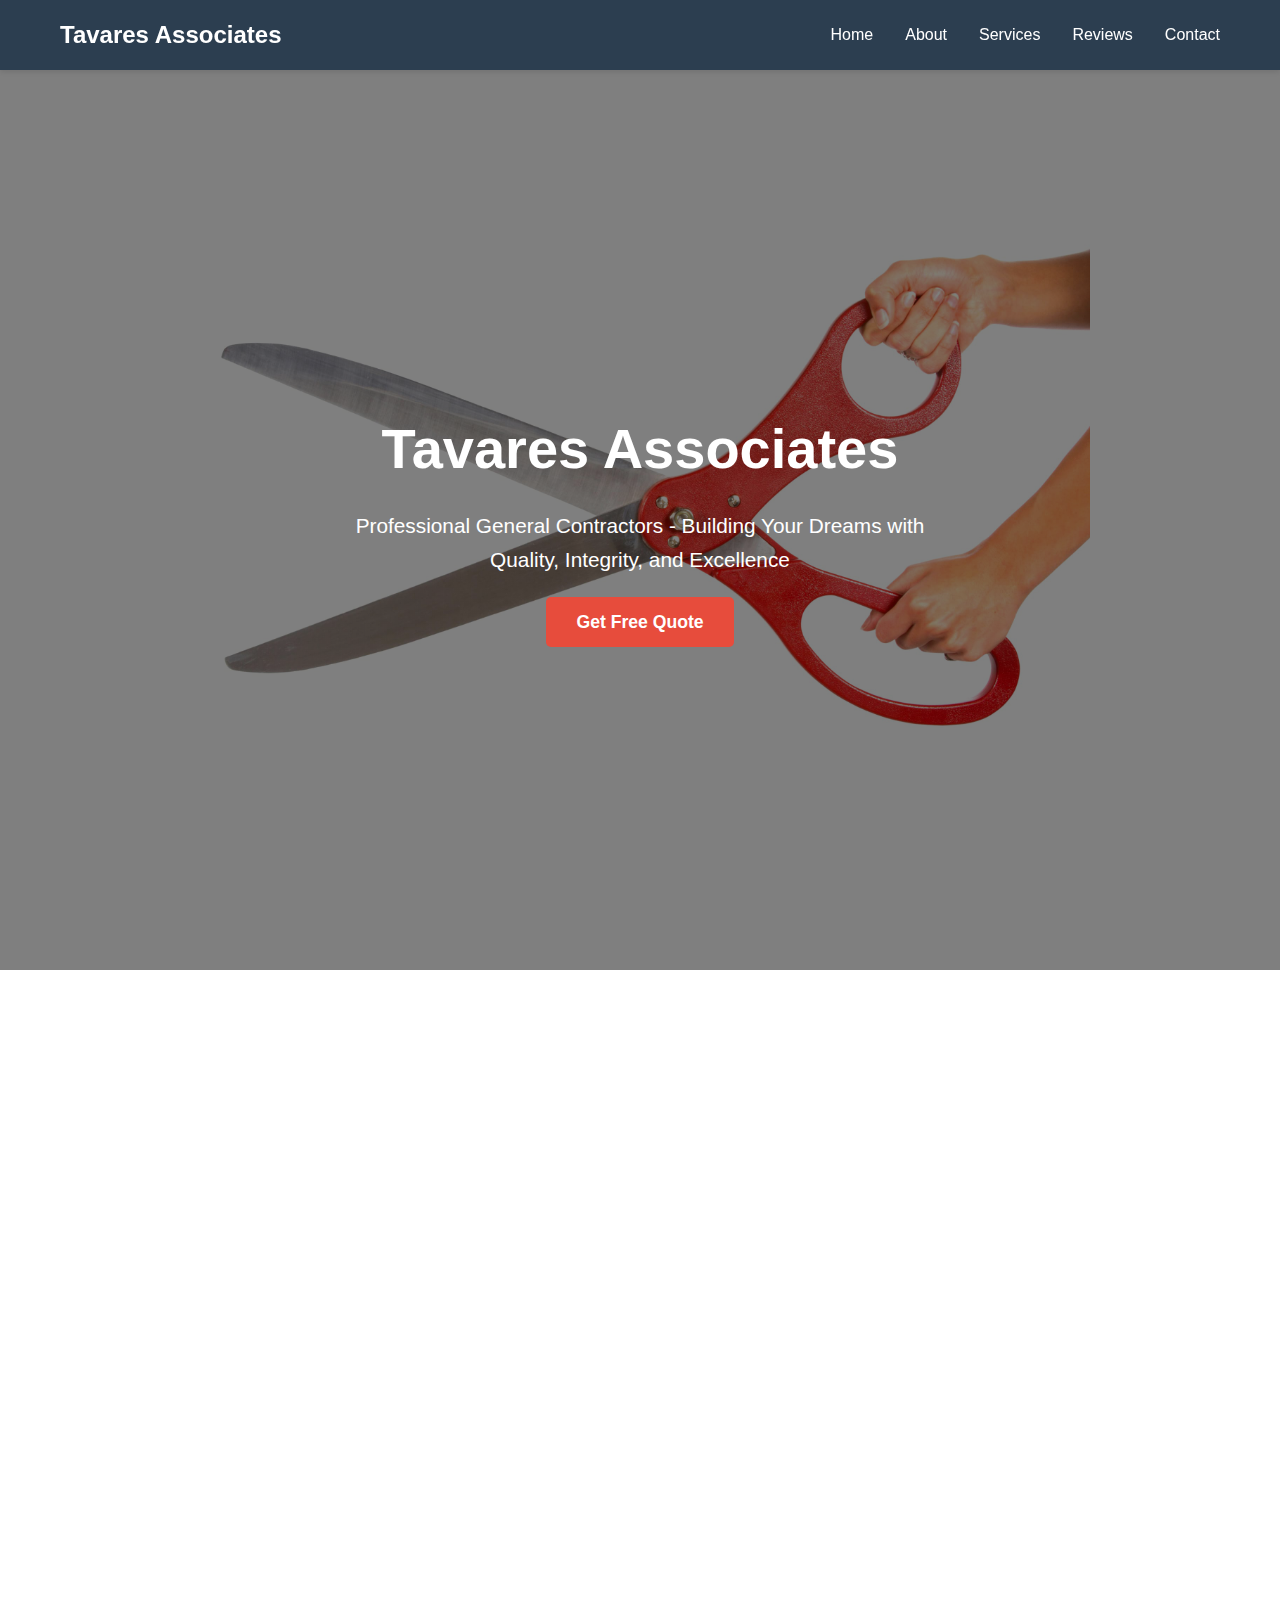
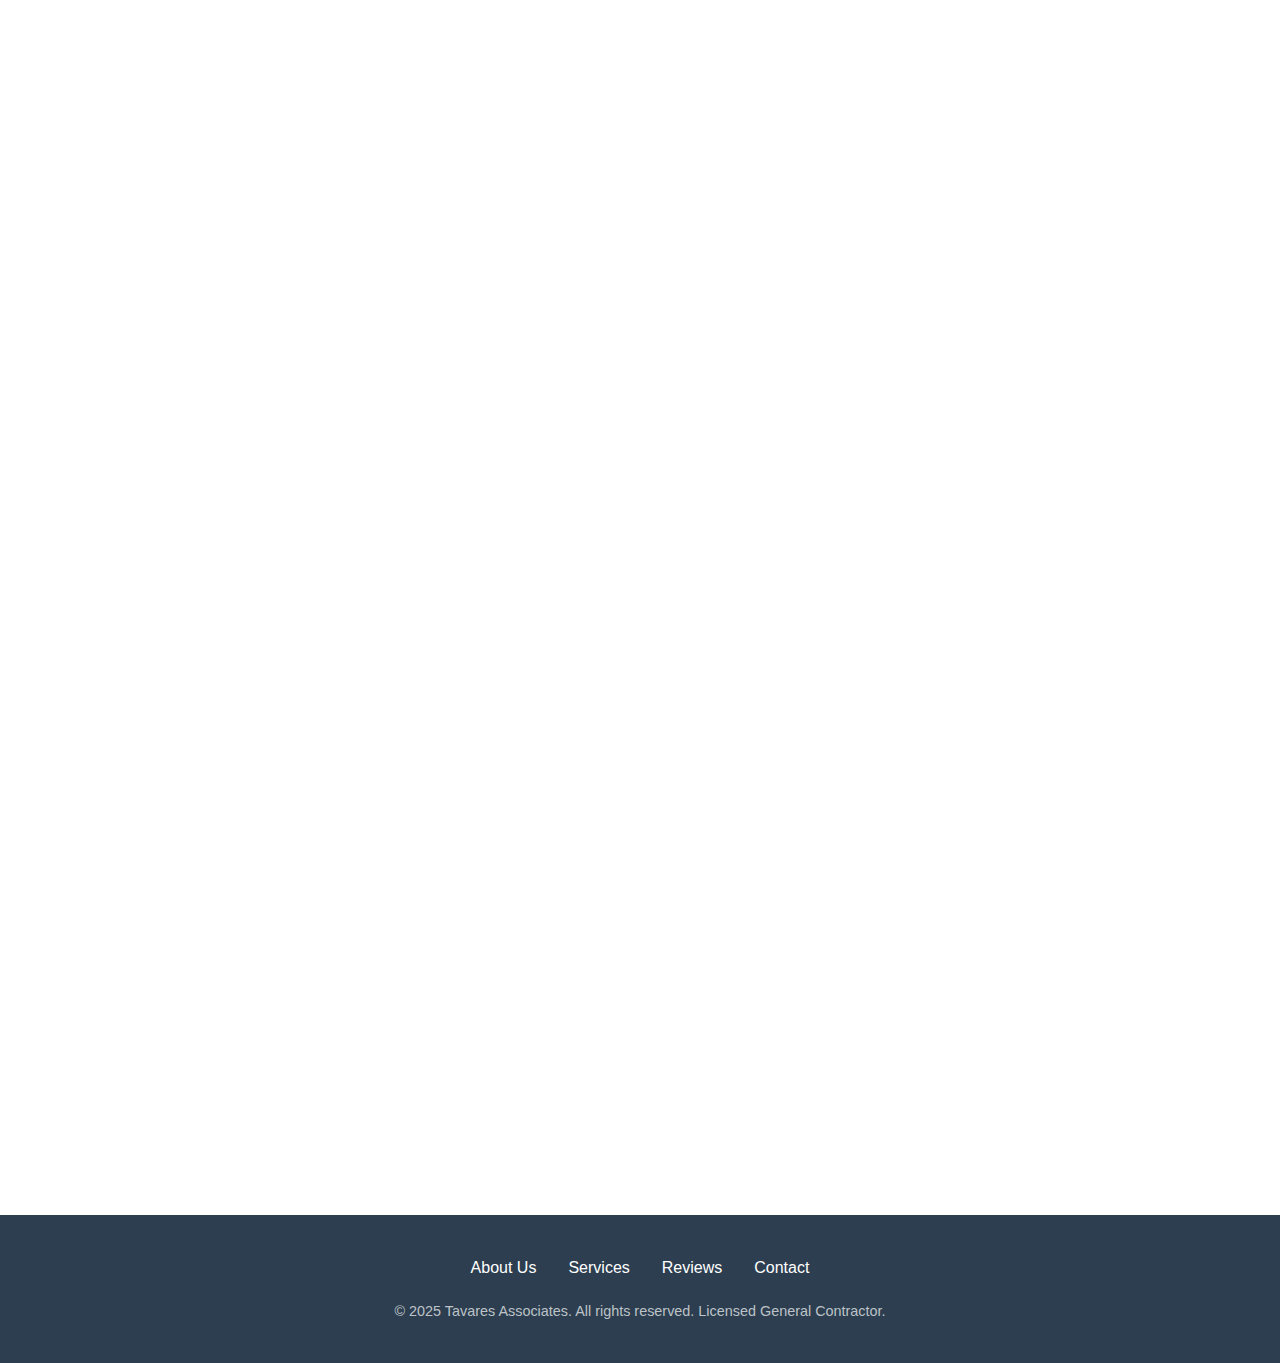
<file: index.html>
<!DOCTYPE html>
<html lang="en">
<head>
    <meta charset="UTF-8">
    <meta name="viewport" content="width=device-width, initial-scale=1.0">
    <title>Tavares Associates - General Contractors</title>
    <link rel="stylesheet" href="css/main.css">
    <link rel="stylesheet" href="css/responsive.css">
</head>
<body>
    <!-- Navigation -->
    <nav class="navbar">
        <div class="nav-container">
            <div class="logo">Tavares Associates</div>
            <ul class="nav-links">
                <li><a href="index.html">Home</a></li>
                <li><a href="about.html">About</a></li>
                <li><a href="services.html">Services</a></li>
                <li><a href="reviews.html">Reviews</a></li>
                <li><a href="contact.html">Contact</a></li>
            </ul>
            <button class="mobile-menu-btn">☰</button>
        </div>
    </nav>

    <!-- Hero Banner -->
    <section class="hero" id="home">
        <div class="hero-content">
            <h1>Tavares Associates</h1>
            <p>Professional General Contractors - Building Your Dreams with Quality, Integrity, and Excellence</p>
            <a href="#contact" class="cta-button">Get Free Quote</a>
        </div>
    </section>

    <!-- About Section -->
    <section class="section" id="about">
        <div class="container">
            <div class="section-content">
                <div class="section-text">
                    <h2>About Us</h2>
                    <p>With over two decades of experience in the construction industry, Tavares Associates has built a reputation for delivering exceptional quality and service. Our team of skilled professionals is committed to bringing your vision to life while maintaining the highest standards of craftsmanship and customer satisfaction.</p>
                    <a href="about.html" class="section-link">Learn More About Us</a>
                </div>
                <div class="section-image about-image">
                    <span>Professional Team</span>
                </div>
            </div>
        </div>
    </section>

    <!-- Services Section -->
    <section class="section" id="services">
        <div class="container">
            <div class="section-content">
                <div class="section-image services-image">
                    <span>Construction Services</span>
                </div>
                <div class="section-text">
                    <h2>Our Services</h2>
                    <p>From residential renovations to commercial construction projects, we offer comprehensive contracting services. Our expertise includes kitchen and bathroom remodeling, home additions, roofing, flooring, and complete building construction. Every project is managed with attention to detail and delivered on time.</p>
                    <a href="services.html" class="section-link">View All Services</a>
                </div>
            </div>
        </div>
    </section>

    <!-- Reviews Section -->
    <section class="section" id="reviews">
        <div class="container">
            <div class="section-content">
                <div class="section-text">
                    <h2>Client Reviews</h2>
                    <p>Don't just take our word for it - hear what our satisfied clients have to say about working with Tavares Associates. We're proud of our track record of successful projects and happy customers who recommend us to their friends and family.</p>
                    <a href="reviews.html" class="section-link">Read All Reviews</a>
                </div>
                <div class="section-image reviews-image">
                    <span>5-Star Reviews</span>
                </div>
            </div>
        </div>
    </section>

    <!-- Contact Section -->
    <section class="section" id="contact">
        <div class="container">
            <div class="section-content">
                <div class="section-image contact-image">
                    <span>Get In Touch</span>
                </div>
                <div class="section-text">
                    <h2>Contact Us</h2>
                    <p>Ready to start your next construction project? Contact Tavares Associates today for a free consultation and estimate. We're here to answer your questions and help you plan your dream project from concept to completion.</p>
                    <a href="contact.html" class="section-link">Contact Us Today</a>
                </div>
            </div>
        </div>
    </section>

    <!-- Footer -->
    <footer class="footer">
        <div class="container">
            <div class="footer-links">
                <a href="about.html">About Us</a>
                <a href="services.html">Services</a>
                <a href="reviews.html">Reviews</a>
                <a href="contact.html">Contact</a>
            </div>
            <p>&copy; 2025 Tavares Associates. All rights reserved. Licensed General Contractor.</p>
        </div>
    </footer>

    <script src="js/main.js"></script>
</body>
</html>
</file>
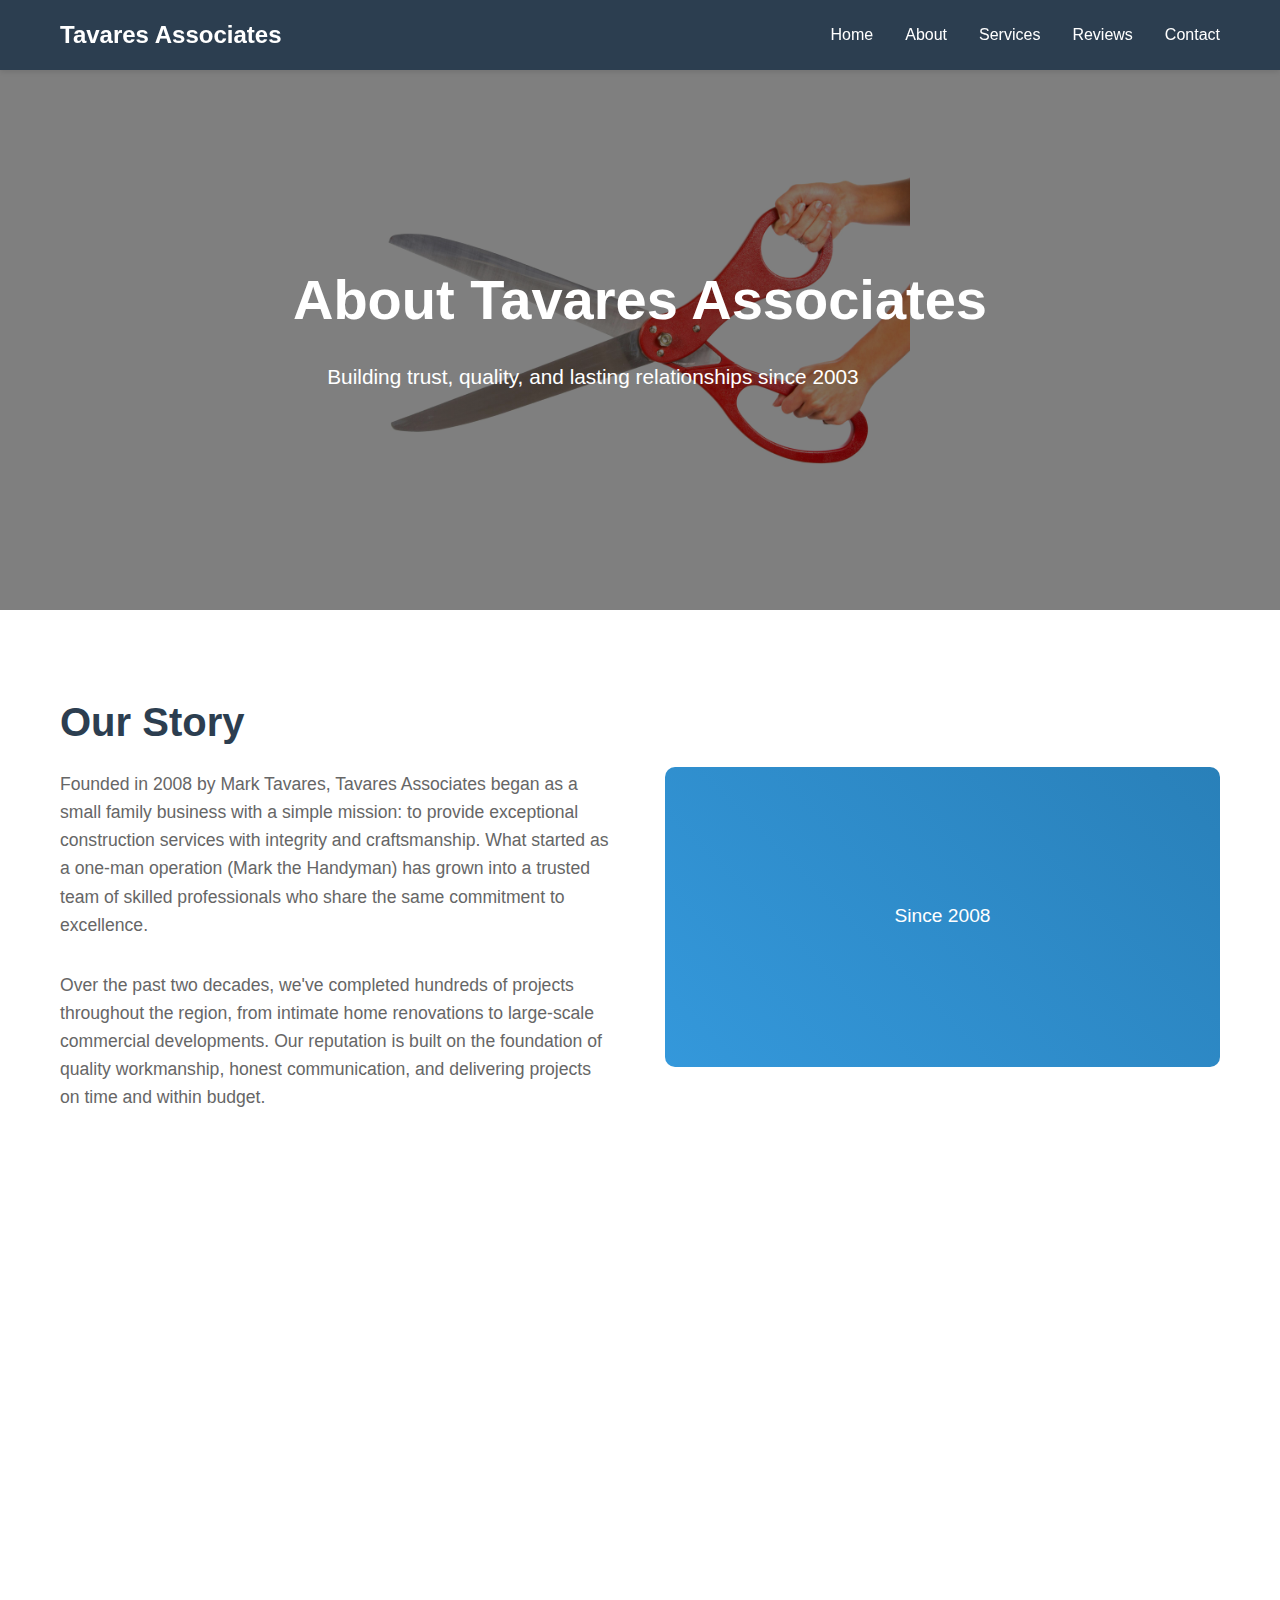
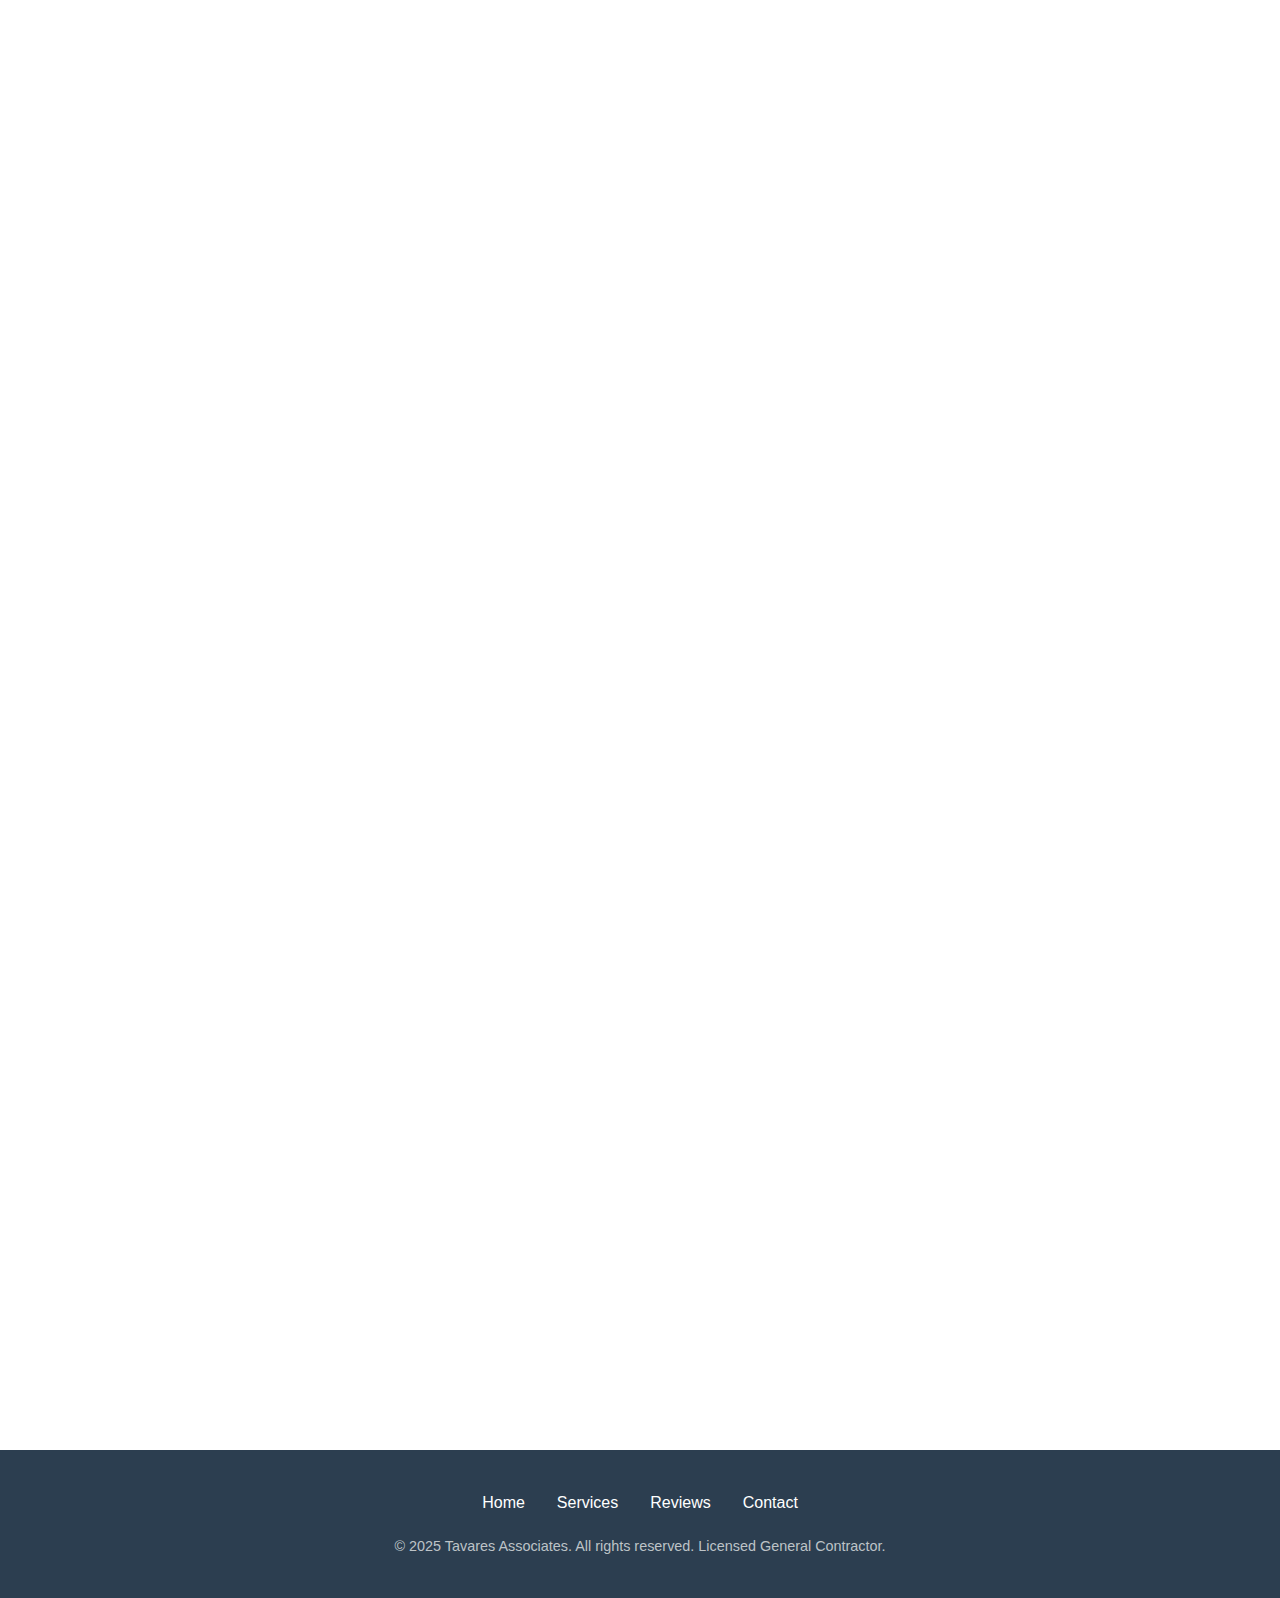
<file: about.html>
<!DOCTYPE html>
<html lang="en">
<head>
    <meta charset="UTF-8">
    <meta name="viewport" content="width=device-width, initial-scale=1.0">
    <title>About Us - Tavares Associates</title>
    <link rel="stylesheet" href="css/main.css">
    <link rel="stylesheet" href="css/responsive.css">
</head>
<body>
    <!-- Navigation -->
    <nav class="navbar">
        <div class="nav-container">
            <div class="logo">Tavares Associates</div>
            <ul class="nav-links">
                <li><a href="index.html">Home</a></li>
                <li><a href="about.html">About</a></li>
                <li><a href="services.html">Services</a></li>
                <li><a href="reviews.html">Reviews</a></li>
                <li><a href="contact.html">Contact</a></li>
            </ul>
            <button class="mobile-menu-btn">☰</button>
        </div>
    </nav>

    <!-- Page Header -->
    <section class="hero" style="height: 60vh; margin-top: 70px;">
        <div class="hero-content">
            <h1>About Tavares Associates</h1>
            <p>Building trust, quality, and lasting relationships since 2003</p>
        </div>
    </section>

    <!-- Our Story Section -->
    <section class="section">
        <div class="container">
            <div class="section-content">
                <div class="section-text">
                    <h2>Our Story</h2>
                    <p>Founded in 2008 by Mark Tavares, Tavares Associates began as a small family business with a simple mission: to provide exceptional construction services with integrity and craftsmanship. What started as a one-man operation (Mark the Handyman) has grown into a trusted team of skilled professionals who share the same commitment to excellence.</p>
                    <p>Over the past two decades, we've completed hundreds of projects throughout the region, from intimate home renovations to large-scale commercial developments. Our reputation is built on the foundation of quality workmanship, honest communication, and delivering projects on time and within budget.</p>
                </div>
                <div class="section-image about-image">
                    <span>Since 2008</span>
                </div>
            </div>
        </div>
    </section>

    <!-- Our Team Section -->
    <section class="section">
        <div class="container">
            <div class="section-content">
                <div class="section-image services-image">
                    <span>Expert Team</span>
                </div>
                <div class="section-text">
                    <h2>Our Team</h2>
                    <p>Our experienced team includes licensed contractors, skilled craftsmen, project managers, and design consultants. Each member brings specialized expertise and a shared commitment to delivering exceptional results.</p>
                    <p>We believe that great construction starts with great people. That's why we invest in continuous training, maintain all necessary licenses and certifications, and foster a culture of professionalism and accountability on every job site.</p>
                </div>
            </div>
        </div>
    </section>

    <!-- Values Section -->
    <section class="section">
        <div class="container">
            <div class="section-content">
                <div class="section-text">
                    <h2>Our Values</h2>
                    <div style="display: grid; grid-template-columns: repeat(auto-fit, minmax(250px, 1fr)); gap: 30px; margin-top: 30px;">
                        <div style="text-align: center; padding: 20px;">
                            <h3 style="color: #e74c3c; margin-bottom: 15px;">Quality</h3>
                            <p>We never compromise on materials or workmanship. Every project reflects our commitment to excellence.</p>
                        </div>
                        <div style="text-align: center; padding: 20px;">
                            <h3 style="color: #3498db; margin-bottom: 15px;">Integrity</h3>
                            <p>Honest communication, fair pricing, and transparent processes guide everything we do.</p>
                        </div>
                        <div style="text-align: center; padding: 20px;">
                            <h3 style="color: #27ae60; margin-bottom: 15px;">Reliability</h3>
                            <p>On-time delivery and dependable service have earned us the trust of countless clients.</p>
                        </div>
                    </div>
                </div>
            </div>
        </div>
    </section>

    <!-- Certifications Section -->
    <section class="section">
        <div class="container">
            <div class="section-content">
                <div class="section-image contact-image">
                    <span>Licensed & Insured</span>
                </div>
                <div class="section-text">
                    <h2>Certifications & Licenses</h2>
                    <p>Tavares Associates is fully licensed, bonded, and insured. We maintain all required certifications and stay current with industry standards and building codes.</p>
                    <ul style="margin: 20px 0; padding-left: 20px;">
                        <li>Licensed General Contractor</li>
                        <li>Fully Insured & Bonded</li>
                        <li>OSHA Safety Certified</li>
                        <li>Better Business Bureau Accredited</li>
                        <li>Local Building Code Certified</li>
                    </ul>
                    <a href="contact.html" class="section-link">Get Started Today</a>
                </div>
            </div>
        </div>
    </section>

    <!-- Footer -->
    <footer class="footer">
        <div class="container">
            <div class="footer-links">
                <a href="index.html">Home</a>
                <a href="services.html">Services</a>
                <a href="reviews.html">Reviews</a>
                <a href="contact.html">Contact</a>
            </div>
            <p>&copy; 2025 Tavares Associates. All rights reserved. Licensed General Contractor.</p>
        </div>
    </footer>

    <script src="js/main.js"></script>
</body>
</html>
</file>
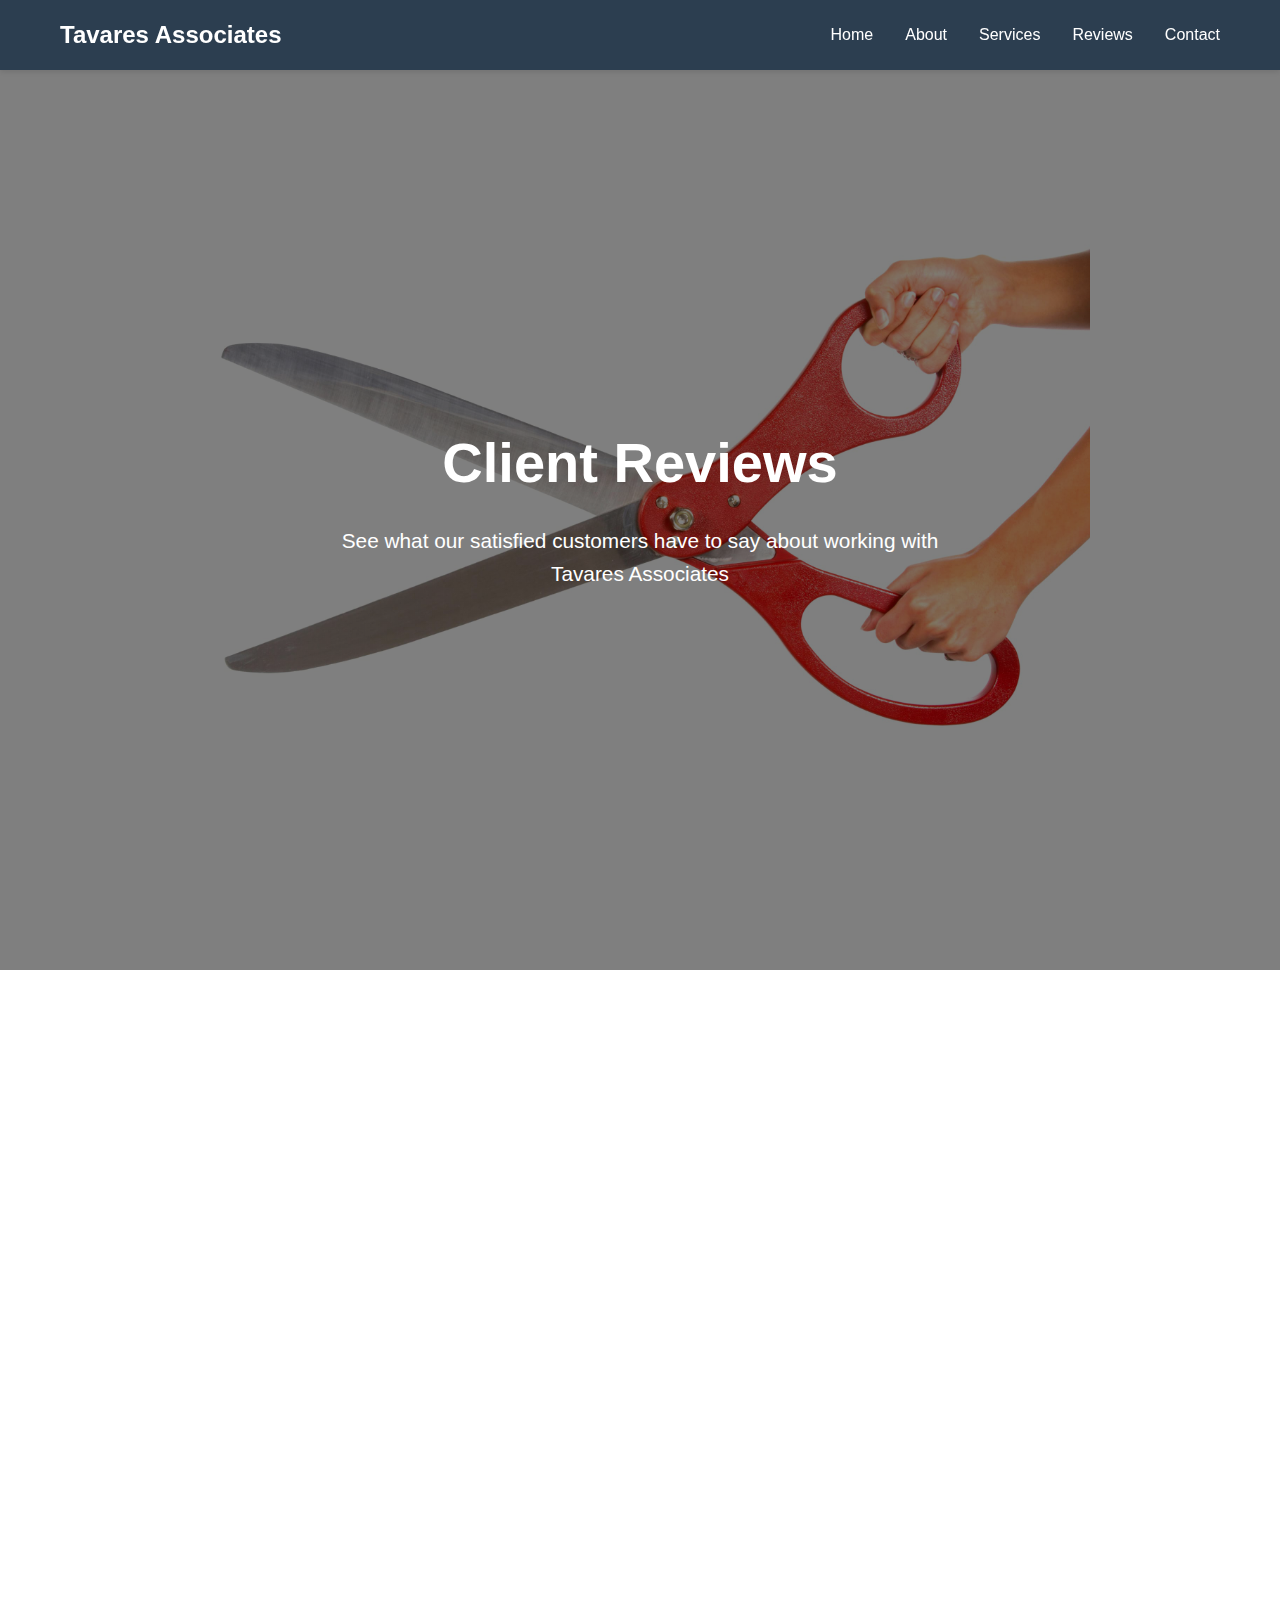
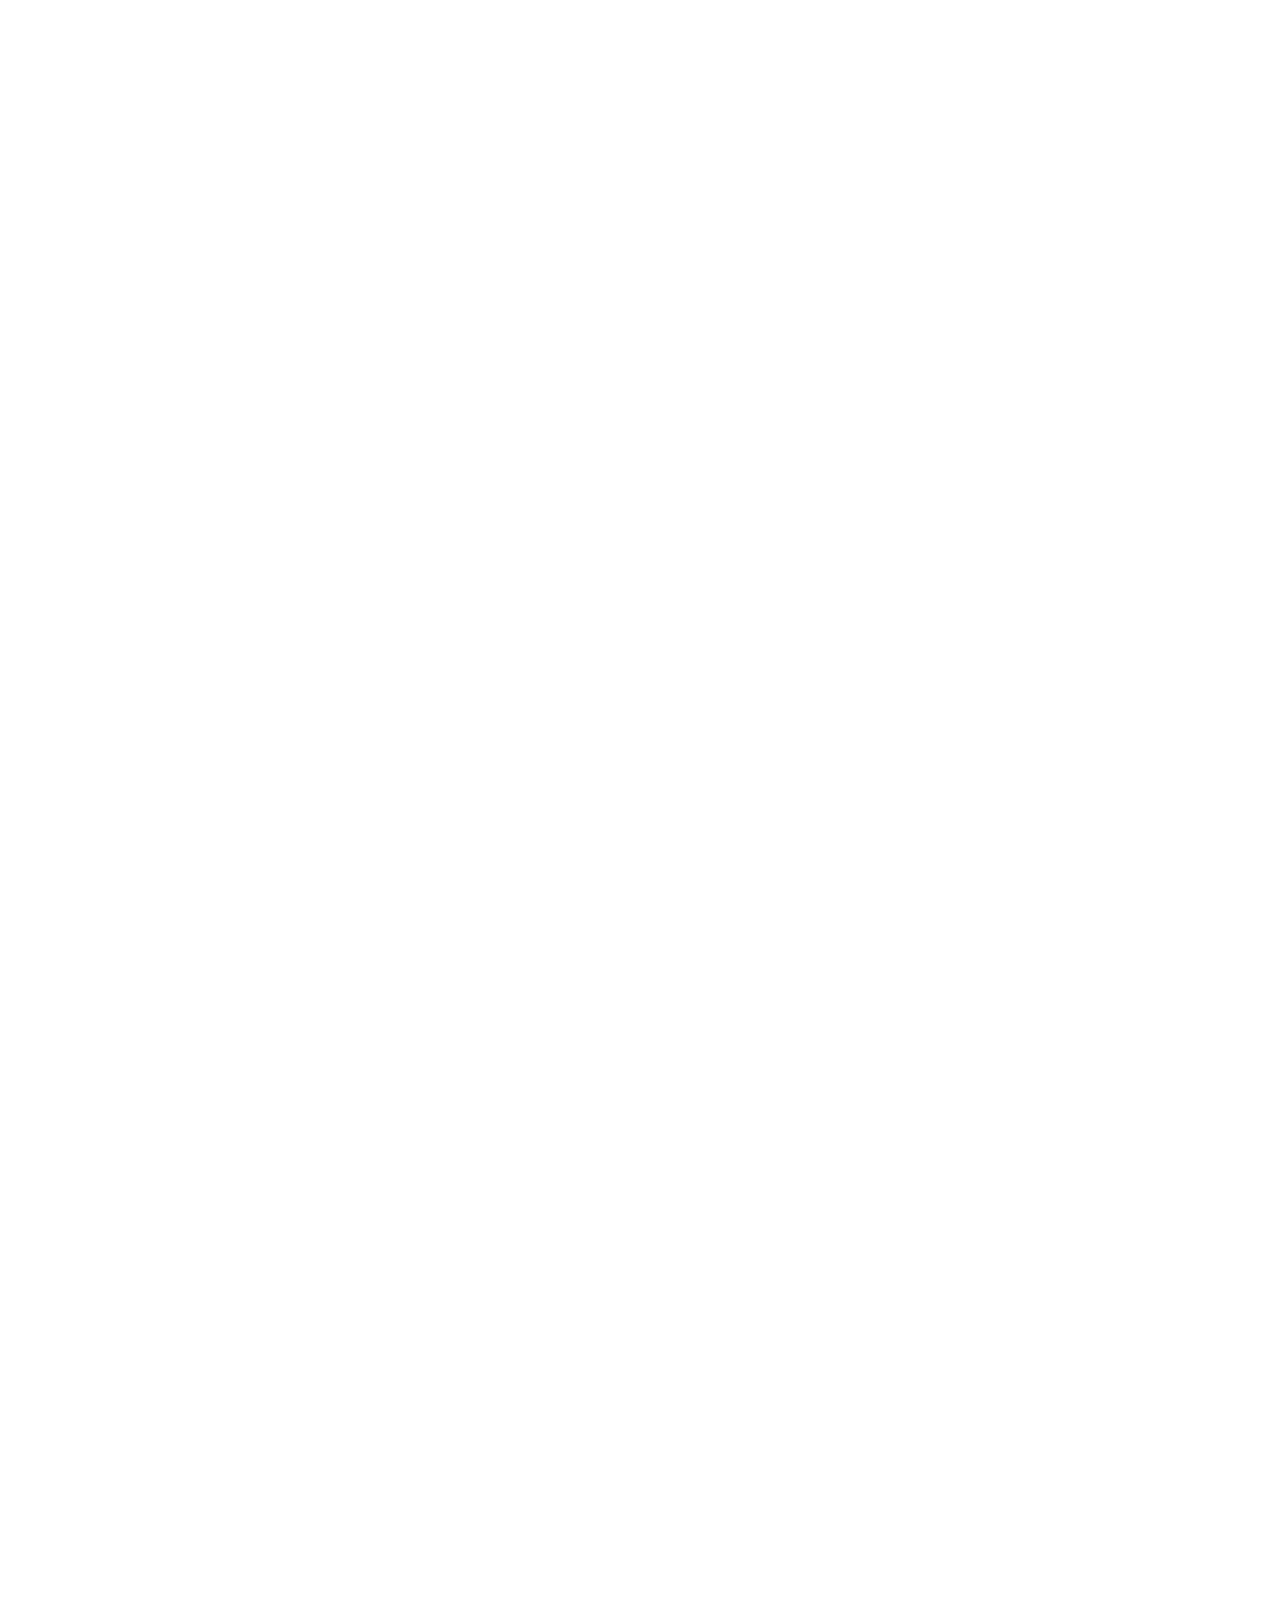
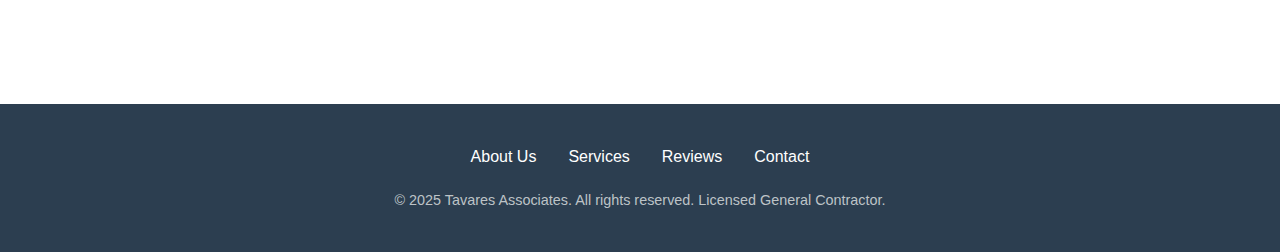
<file: reviews.html>
<!DOCTYPE html>
<html lang="en">
<head>
    <meta charset="UTF-8">
    <meta name="viewport" content="width=device-width, initial-scale=1.0">
    <title>Reviews - Tavares Associates</title>
    <link rel="stylesheet" href="css/main.css">
    <link rel="stylesheet" href="css/responsive.css">
</head>
<body>
    <!-- Navigation -->
    <nav class="navbar">
        <div class="nav-container">
            <div class="logo">Tavares Associates</div>
            <ul class="nav-links">
                <li><a href="index.html">Home</a></li>
                <li><a href="about.html">About</a></li>
                <li><a href="services.html">Services</a></li>
                <li><a href="reviews.html">Reviews</a></li>
                <li><a href="contact.html">Contact</a></li>
            </ul>
            <button class="mobile-menu-btn">☰</button>
        </div>
    </nav>

    <!-- Page Header -->
    <section class="hero" style="margin-top: 70px;">
        <div class="hero-content">
            <h1>Client Reviews</h1>
            <p>See what our satisfied customers have to say about working with Tavares Associates</p>
        </div>
    </section>

    <!-- Review Statistics -->
    <section class="section">
        <div class="container">
            <div style="display: grid; grid-template-columns: repeat(auto-fit, minmax(200px, 1fr)); gap: 30px; text-align: center;">
                <div style="padding: 30px;">
                    <div style="font-size: 3rem; font-weight: bold; color: #e74c3c; margin-bottom: 10px;">4.9</div>
                    <div style="color: #f39c12; font-size: 1.5rem; margin-bottom: 10px;">★★★★★</div>
                    <p style="color: #666;">Average Rating</p>
                </div>
                <div style="padding: 30px;">
                    <div style="font-size: 3rem; font-weight: bold; color: #3498db; margin-bottom: 10px;">200+</div>
                    <p style="color: #666;">Happy Customers</p>
                </div>
                <div style="padding: 30px;">
                    <div style="font-size: 3rem; font-weight: bold; color: #27ae60; margin-bottom: 10px;">95%</div>
                    <p style="color: #666;">Repeat & Referral Rate</p>
                </div>
                <div style="padding: 30px;">
                    <div style="font-size: 3rem; font-weight: bold; color: #f39c12; margin-bottom: 10px;">22</div>
                    <p style="color: #666;">Years in Business</p>
                </div>
            </div>
        </div>
    </section>

    <!-- Featured Reviews -->
    <section class="section">
        <div class="container">
            <h2 style="text-align: center; font-size: 2.5rem; margin-bottom: 50px; color: #2c3e50;">Featured Reviews</h2>
            <div style="display: grid; grid-template-columns: repeat(auto-fit, minmax(350px, 1fr)); gap: 30px;">
                
                <!-- Review 1 -->
                <div style="background: white; padding: 30px; border-radius: 10px; box-shadow: 0 5px 15px rgba(0,0,0,0.1);">
                    <span class="yelp-review" data-review-id="VkvraY_eyfAUZMj3GLcOdA" data-hostname="www.yelp.com">Read <a href="https://www.yelp.com/user_details?userid=u9dWR_AlPSIzqsAo8M-1Kw" rel="nofollow noopener">Dan T.</a>'s <a href="https://www.yelp.com/biz/mark-the-handyman-los-gatos-2?hrid=VkvraY_eyfAUZMj3GLcOdA" rel="nofollow noopener">review</a> of <a href="https://www.yelp.com/biz/W7F94HzHQHR6qFrMH2NzDA" rel="nofollow noopener">Mark the Handyman</a> on <a href="https://www.yelp.com" rel="nofollow noopener">Yelp</a><script src="https://www.yelp.com/embed/widgets.js" type="text/javascript" async></script></span>
                </div>

                <!-- Review 2 -->
                <div style="background: white; padding: 30px; border-radius: 10px; box-shadow: 0 5px 15px rgba(0,0,0,0.1);">
                    <div style="color: #f39c12; font-size: 1.2rem; margin-bottom: 15px;">★★★★★</div>
                    <p style="font-style: italic; margin-bottom: 20px; color: #555;">"From start to finish, this team was incredible. They completed our whole house renovation on time and within budget. The attention to detail and craftsmanship is outstanding. Highly recommended!"</p>
                    <div style="font-weight: bold; color: #2c3e50;">Maria Rodriguez</div>
                    <div style="color: #666; font-size: 0.9rem;">Whole House Renovation - January 2024</div>
                </div>

                <!-- Review 3 -->
                <div style="background: white; padding: 30px; border-radius: 10px; box-shadow: 0 5px 15px rgba(0,0,0,0.1);">
                    <div style="color: #f39c12; font-size: 1.2rem; margin-bottom: 15px;">★★★★★</div>
                    <p style="font-style: italic; margin-bottom: 20px; color: #555;">"We hired Tavares Associates for our office build-out and they delivered exceptional results. Their project management was superb and they worked around our business schedule seamlessly."</p>
                    <div style="font-weight: bold; color: #2c3e50;">David Chen, CEO</div>
                    <div style="color: #666; font-size: 0.9rem;">Commercial Build-out - December 2023</div>
                </div>

                <!-- Review 4 -->
                <div style="background: white; padding: 30px; border-radius: 10px; box-shadow: 0 5px 15px rgba(0,0,0,0.1);">
                    <div style="color: #f39c12; font-size: 1.2rem; margin-bottom: 15px;">★★★★★</div>
                    <p style="font-style: italic; margin-bottom: 20px; color: #555;">"Our bathroom renovation was completed flawlessly. The team was respectful of our home, cleaned up daily, and the final result is like something from a magazine. Thank you!"</p>
                    <div style="font-weight: bold; color: #2c3e50;">Emily Thompson</div>
                    <div style="color: #666; font-size: 0.9rem;">Bathroom Renovation - November 2023</div>
                </div>

                <!-- Review 5 -->
                <div style="background: white; padding: 30px; border-radius: 10px; box-shadow: 0 5px 15px rgba(0,0,0,0.1);">
                    <div style="color: #f39c12; font-size: 1.2rem; margin-bottom: 15px;">★★★★★</div>
                    <p style="font-style: italic; margin-bottom: 20px; color: #555;">"Building our custom home was a dream come true thanks to Tavares Associates. They guided us through every step and the communication was excellent throughout the entire process."</p>
                    <div style="font-weight: bold; color: #2c3e50;">Robert & Jennifer Davis</div>
                    <div style="color: #666; font-size: 0.9rem;">Custom Home Build - October 2023</div>
                </div>

                <!-- Review 6 -->
                <div style="background: white; padding: 30px; border-radius: 10px; box-shadow: 0 5px 15px rgba(0,0,0,0.1);">
                    <div style="color: #f39c12; font-size: 1.2rem; margin-bottom: 15px;">★★★★★</div>
                    <p style="font-style: italic; margin-bottom: 20px; color: #555;">"The home addition project was handled with utmost professionalism. The new space blends perfectly with our existing home. We've already recommended them to three neighbors!"</p>
                    <div style="font-weight: bold; color: #2c3e50;">Lisa Park</div>
                    <div style="color: #666; font-size: 0.9rem;">Home Addition - September 2023</div>
                </div>

            </div>
        </div>
    </section>

    <!-- Testimonial Highlight -->
    <section class="section">
        <div class="container">
            <div class="section-content">
                <div class="section-text" style="text-align: center;">
                    <h2>What Sets Us Apart</h2>
                    <blockquote style="font-size: 1.3rem; font-style: italic; color: #555; margin: 30px 0; padding: 20px; border-left: 4px solid #e74c3c; background: #f8f9fa;">
                        "In over 15 years of business, we've learned that great construction is about more than just building - it's about building relationships, trust, and spaces where memories are made."
                    </blockquote>
                    <p style="font-weight: bold; color: #2c3e50;">- Mark Tavares, Founder</p>
                </div>
            </div>
        </div>
    </section>

    <!-- Review Platforms -->
    <section class="section">
        <div class="container">
            <h2 style="text-align: center; font-size: 2.5rem; margin-bottom: 50px; color: #2c3e50;">Find Us Online</h2>
            <div style="display: grid; grid-template-columns: repeat(auto-fit, minmax(250px, 1fr)); gap: 30px; text-align: center;">
                <div style="padding: 30px;">
                    <div style="font-size: 2rem; color: #0073b1; margin-bottom: 15px;">📷</div>
                    <h3 style="margin-bottom: 10px;">Instagram</h3>
                    <div style="color: #27ae60; margin-bottom: 10px;">See our projects</div>
                    <p style="color: #666;">100+ photo gallery</p>
                </div>
                <div style="padding: 30px;">
                    <div style="font-size: 2rem; color: #fbbc04; margin-bottom: 15px;">⭐</div>
                    <h3 style="margin-bottom: 10px;">Yelp</h3>
                    <div style="color: #f39c12; margin-bottom: 10px;">★★★★⯪ 4.5/5</div>
                    <p style="color: #666;">Based on 50+ reviews</p>
                </div>    
            </div>
        </div>
    </section>

    <!-- Footer -->
    <footer class="footer">
        <div class="container">
            <div class="footer-links">
                <a href="about.html">About Us</a>
                <a href="services.html">Services</a>
                <a href="reviews.html">Reviews</a>
                <a href="contact.html">Contact</a>
            </div>
            <p>&copy; 2025 Tavares Associates. All rights reserved. Licensed General Contractor.</p>
        </div>
    </footer>

    <script src="js/main.js"></script>
</body>
</html>
</file>
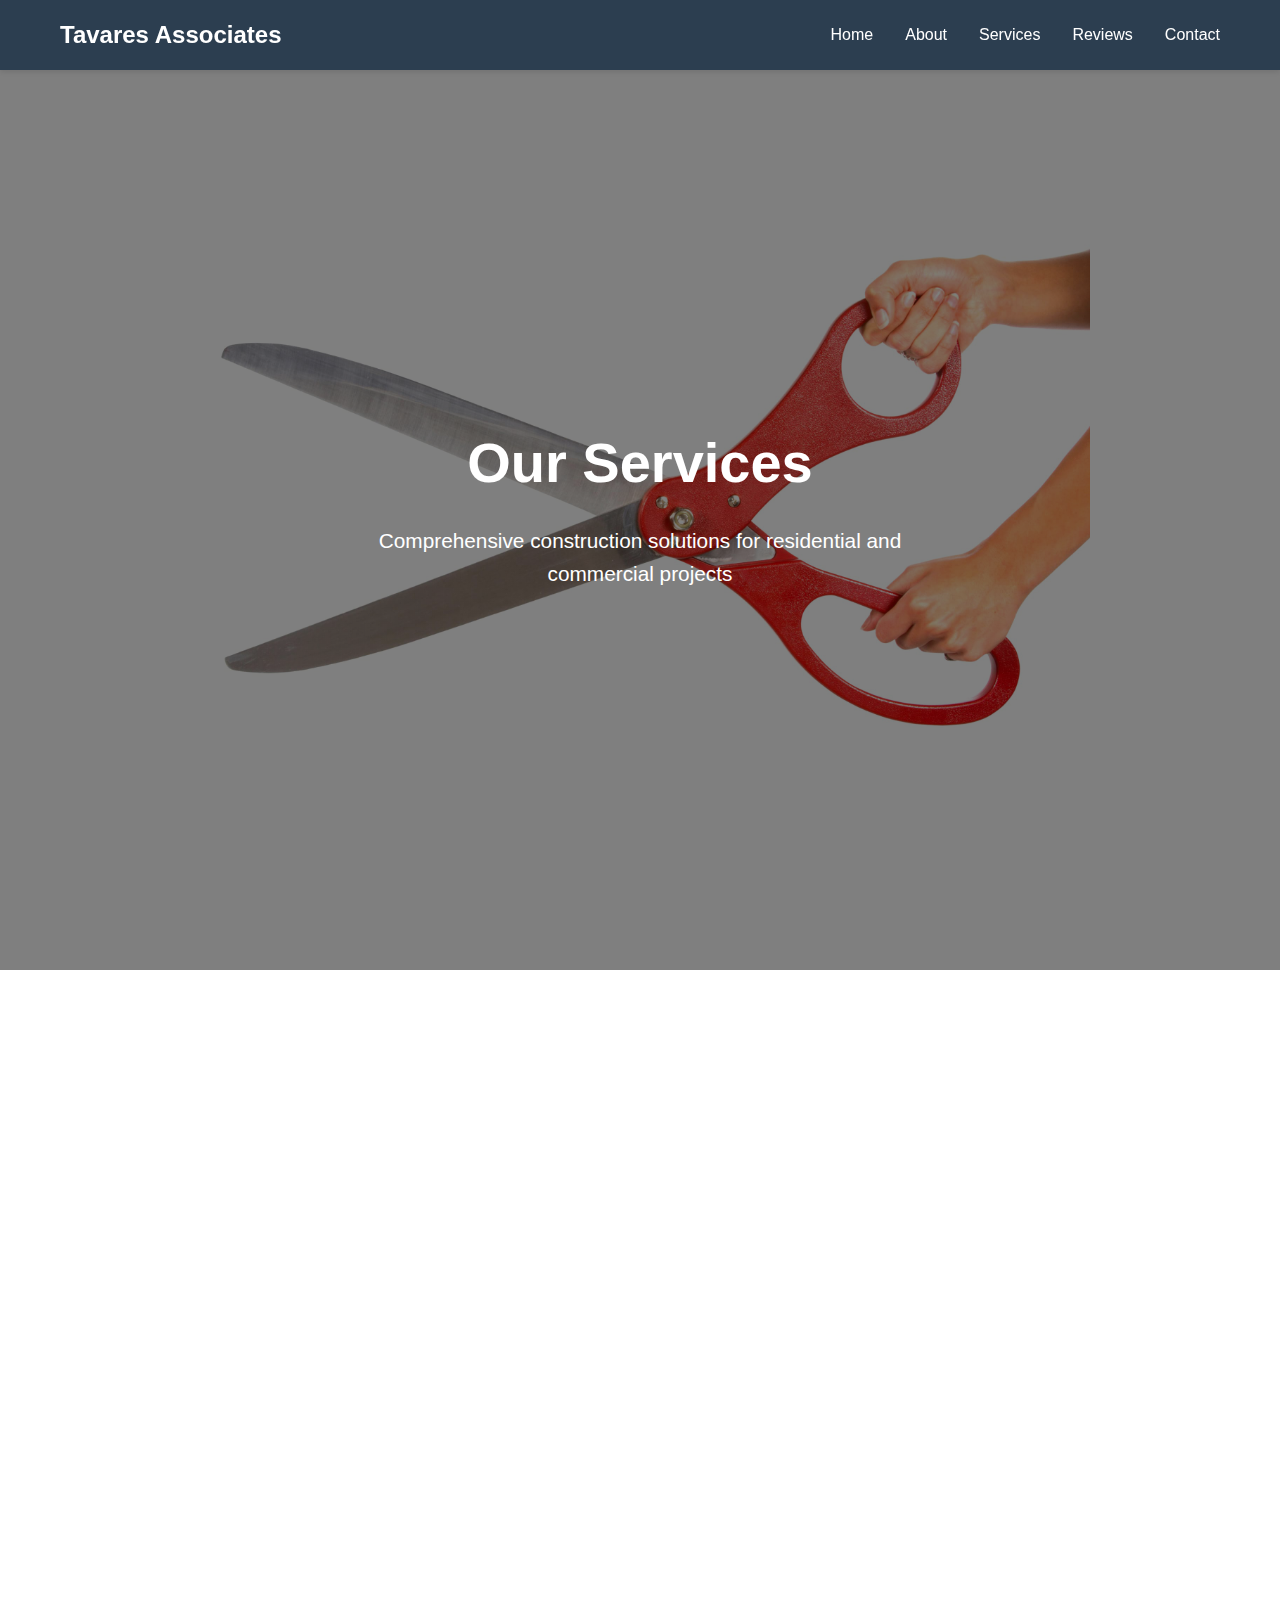
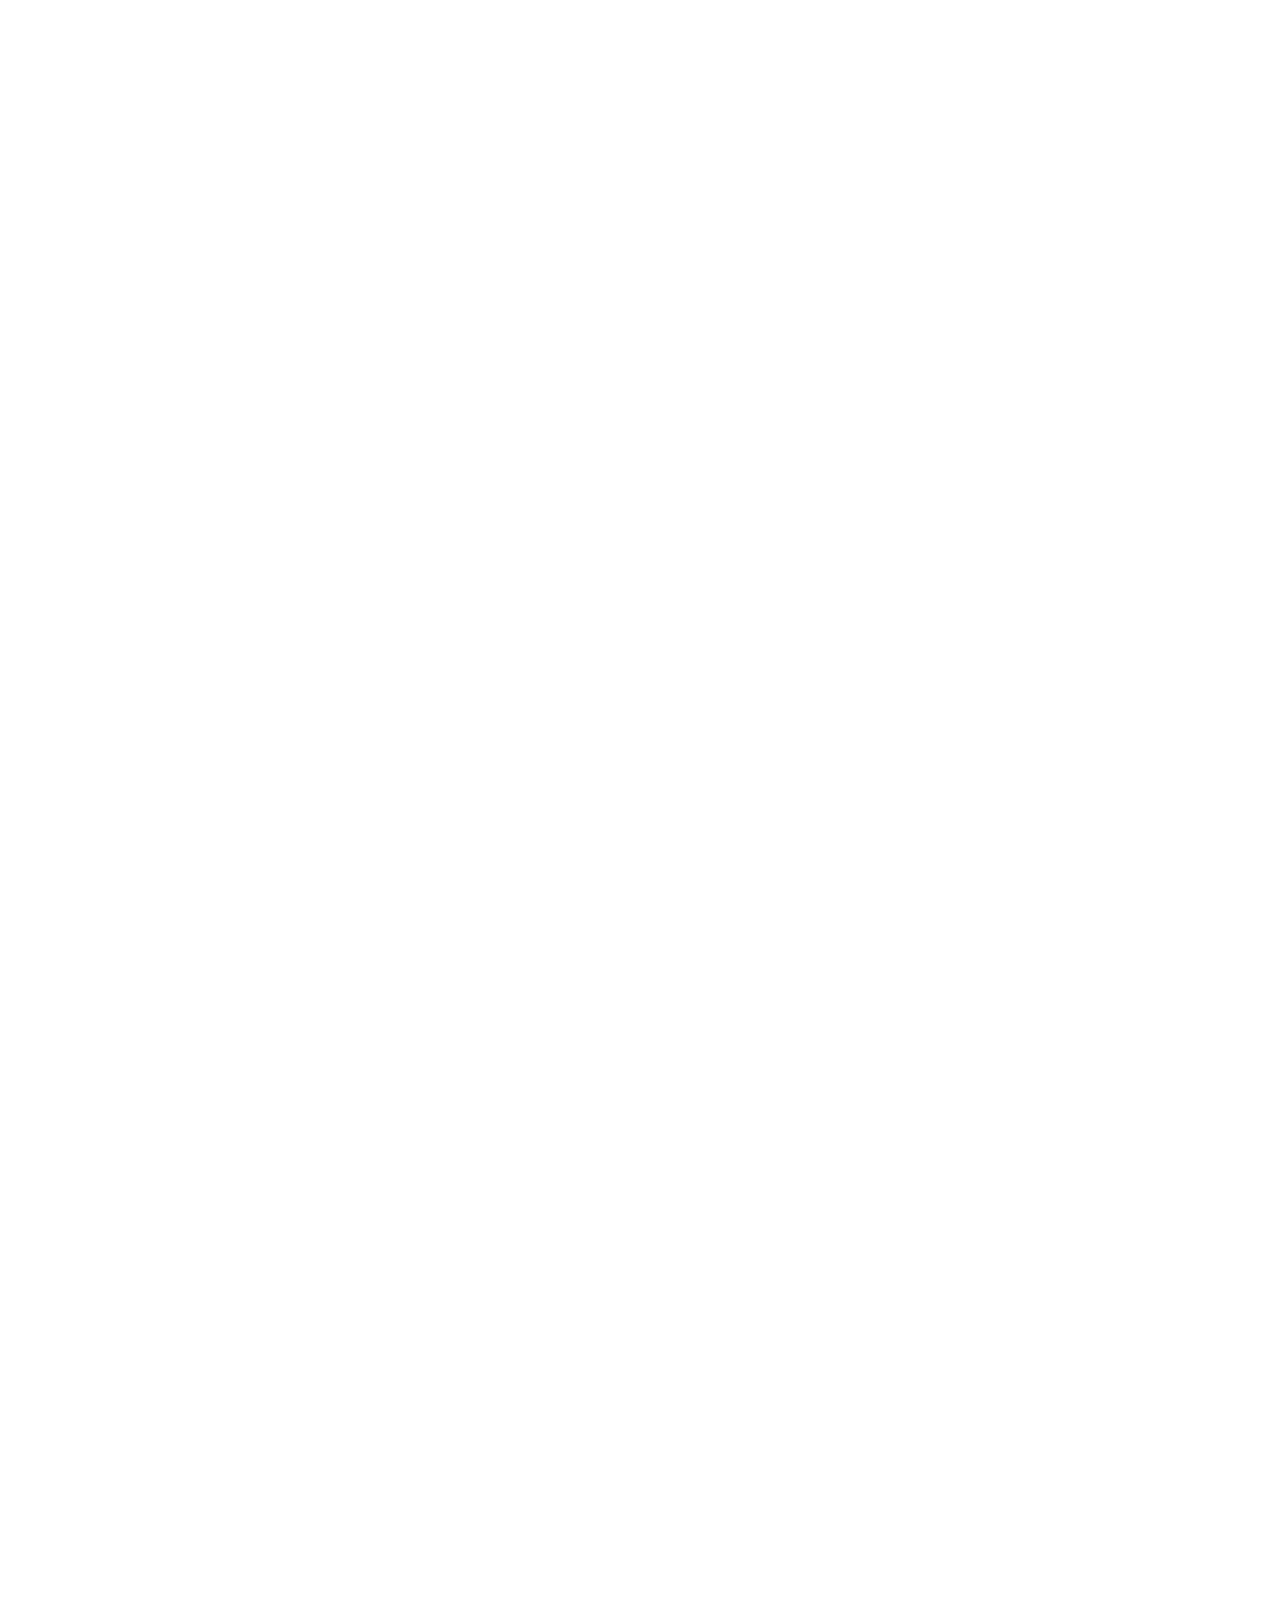
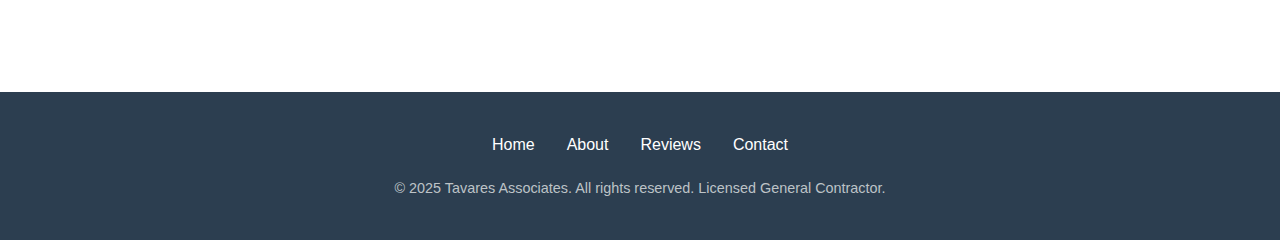
<file: services.html>
<!DOCTYPE html>
<html lang="en">
<head>
    <meta charset="UTF-8">
    <meta name="viewport" content="width=device-width, initial-scale=1.0">
    <title>Services - Tavares Associates</title>
    <link rel="stylesheet" href="css/main.css">
    <link rel="stylesheet" href="css/responsive.css">
</head>
<body>
    <!-- Navigation -->
    <nav class="navbar">
        <div class="nav-container">
            <div class="logo">Tavares Associates</div>
            <ul class="nav-links">
                <li><a href="index.html">Home</a></li>
                <li><a href="about.html">About</a></li>
                <li><a href="services.html">Services</a></li>
                <li><a href="reviews.html">Reviews</a></li>
                <li><a href="contact.html">Contact</a></li>
            </ul>
            <button class="mobile-menu-btn">☰</button>
        </div>
    </nav>

    <!-- Page Header -->
    <section class="hero" style="margin-top: 70px;">
        <div class="hero-content">
            <h1>Our Services</h1>
            <p>Comprehensive construction solutions for residential and commercial projects</p>
        </div>
    </section>

    <!-- Residential Services -->
    <section class="section">
        <div class="container">
            <h2 style="text-align: center; font-size: 2.5rem; margin-bottom: 50px; color: #2c3e50;">Residential Services</h2>
            <div style="display: grid; grid-template-columns: repeat(auto-fit, minmax(300px, 1fr)); gap: 40px;">
                <div style="background: white; padding: 30px; border-radius: 10px; box-shadow: 0 5px 15px rgba(0,0,0,0.1);">
                    <div style="width: 60px; height: 60px; background: linear-gradient(45deg, #e74c3c, #c0392b); border-radius: 50%; margin-bottom: 20px; display: flex; align-items: center; justify-content: center; color: white; font-size: 24px;">🏠</div>
                    <h3 style="color: #2c3e50; margin-bottom: 15px;">Kitchen Remodeling</h3>
                    <p>Transform your kitchen with custom cabinets, countertops, appliances, and modern design solutions that enhance both function and beauty.</p>
                </div>
                <div style="background: white; padding: 30px; border-radius: 10px; box-shadow: 0 5px 15px rgba(0,0,0,0.1);">
                    <div style="width: 60px; height: 60px; background: linear-gradient(45deg, #3498db, #2980b9); border-radius: 50%; margin-bottom: 20px; display: flex; align-items: center; justify-content: center; color: white; font-size: 24px;">🛁</div>
                    <h3 style="color: #2c3e50; margin-bottom: 15px;">Bathroom Renovation</h3>
                    <p>Create your dream bathroom with luxury fixtures, tile work, custom vanities, and spa-like features for ultimate comfort and relaxation.</p>
                </div>
                <div style="background: white; padding: 30px; border-radius: 10px; box-shadow: 0 5px 15px rgba(0,0,0,0.1);">
                    <div style="width: 60px; height: 60px; background: linear-gradient(45deg, #f39c12, #e67e22); border-radius: 50%; margin-bottom: 20px; display: flex; align-items: center; justify-content: center; color: white; font-size: 24px;">🏗️</div>
                    <h3 style="color: #2c3e50; margin-bottom: 15px;">Home Additions</h3>
                    <p>Expand your living space with room additions, second stories, sunrooms, and custom extensions designed to blend seamlessly with your home.</p>
                </div>
                <div style="background: white; padding: 30px; border-radius: 10px; box-shadow: 0 5px 15px rgba(0,0,0,0.1);">
                    <div style="width: 60px; height: 60px; background: linear-gradient(45deg, #27ae60, #229954); border-radius: 50%; margin-bottom: 20px; display: flex; align-items: center; justify-content: center; color: white; font-size: 24px;">🏠</div>
                    <h3 style="color: #2c3e50; margin-bottom: 15px;">Whole House Renovation</h3>
                    <p>Complete home transformations from concept to completion, including structural changes, systems upgrades, and interior redesign.</p>
                </div>
                <div style="background: white; padding: 30px; border-radius: 10px; box-shadow: 0 5px 15px rgba(0,0,0,0.1);">
                    <div style="width: 60px; height: 60px; background: linear-gradient(45deg, #9b59b6, #8e44ad); border-radius: 50%; margin-bottom: 20px; display: flex; align-items: center; justify-content: center; color: white; font-size: 24px;">🏠</div>
                    <h3 style="color: #2c3e50; margin-bottom: 15px;">Custom Homes</h3>
                    <p>Build your dream home from the ground up with personalized design, premium materials, and meticulous attention to every detail.</p>
                </div>
                <div style="background: white; padding: 30px; border-radius: 10px; box-shadow: 0 5px 15px rgba(0,0,0,0.1);">
                    <div style="width: 60px; height: 60px; background: linear-gradient(45deg, #34495e, #2c3e50); border-radius: 50%; margin-bottom: 20px; display: flex; align-items: center; justify-content: center; color: white; font-size: 24px;">🏠</div>
                    <h3 style="color: #2c3e50; margin-bottom: 15px;">Roofing & Siding</h3>
                    <p>Protect and beautify your home with quality roofing systems, siding installation, and exterior improvements built to last.</p>
                </div>
            </div>
        </div>
    </section>

    <!-- Commercial Services -->
    <section class="section">
        <div class="container">
            <h2 style="text-align: center; font-size: 2.5rem; margin-bottom: 50px; color: #2c3e50;">Commercial Services</h2>
            <div class="section-content">
                <div class="section-text">
                    <h3 style="color: #e74c3c; margin-bottom: 20px;">Office Buildings & Retail Spaces</h3>
                    <p>We specialize in commercial construction and renovation projects, including office buildings, retail spaces, restaurants, and warehouses. Our team understands the unique requirements of commercial projects, including ADA compliance, building codes, and timeline constraints.</p>
                    
                    <h3 style="color: #3498db; margin-bottom: 20px; margin-top: 30px;">Tenant Improvements</h3>
                    <p>Transform commercial spaces to meet your business needs with custom build-outs, office layouts, retail displays, and functional workspace design.</p>
                    
                    <h3 style="color: #27ae60; margin-bottom: 20px; margin-top: 30px;">Property Management Services</h3>
                    <p>Ongoing maintenance, repairs, and improvements for property managers and building owners to keep commercial properties in excellent condition.</p>
                </div>
                <div class="section-image services-image">
                    <span>Commercial Construction</span>
                </div>
            </div>
        </div>
    </section>

    <!-- Process Section -->
    <section class="section">
        <div class="container">
            <h2 style="text-align: center; font-size: 2.5rem; margin-bottom: 50px; color: #2c3e50;">Our Process</h2>
            <div style="display: grid; grid-template-columns: repeat(auto-fit, minmax(250px, 1fr)); gap: 30px;">
                <div style="text-align: center; padding: 20px;">
                    <div style="width: 80px; height: 80px; background: #e74c3c; border-radius: 50%; margin: 0 auto 20px; display: flex; align-items: center; justify-content: center; color: white; font-size: 24px; font-weight: bold;">1</div>
                    <h3 style="margin-bottom: 15px; color: #2c3e50;">Consultation</h3>
                    <p>Free initial consultation to understand your vision, needs, and budget requirements.</p>
                </div>
                <div style="text-align: center; padding: 20px;">
                    <div style="width: 80px; height: 80px; background: #3498db; border-radius: 50%; margin: 0 auto 20px; display: flex; align-items: center; justify-content: center; color: white; font-size: 24px; font-weight: bold;">2</div>
                    <h3 style="margin-bottom: 15px; color: #2c3e50;">Design & Planning</h3>
                    <p>Detailed project planning, design development, and accurate cost estimation.</p>
                </div>
                <div style="text-align: center; padding: 20px;">
                    <div style="width: 80px; height: 80px; background: #f39c12; border-radius: 50%; margin: 0 auto 20px; display: flex; align-items: center; justify-content: center; color: white; font-size: 24px; font-weight: bold;">3</div>
                    <h3 style="margin-bottom: 15px; color: #2c3e50;">Construction</h3>
                    <p>Professional execution with regular updates and quality control throughout the project.</p>
                </div>
                <div style="text-align: center; padding: 20px;">
                    <div style="width: 80px; height: 80px; background: #27ae60; border-radius: 50%; margin: 0 auto 20px; display: flex; align-items: center; justify-content: center; color: white; font-size: 24px; font-weight: bold;">4</div>
                    <h3 style="margin-bottom: 15px; color: #2c3e50;">Completion</h3>
                    <p>Final walkthrough, quality inspection, and ongoing support for your completed project.</p>
                </div>
            </div>
            <div style="text-align: center; margin-top: 40px;">
                <a href="contact.html" class="cta-button">Start Your Project</a>
            </div>
        </div>
    </section>

    <!-- Footer -->
    <footer class="footer">
        <div class="container">
            <div class="footer-links">
                <a href="index.html">Home</a>
                <a href="about.html">About</a>
                <a href="reviews.html">Reviews</a>
                <a href="contact.html">Contact</a>
            </div>
            <p>&copy; 2025 Tavares Associates. All rights reserved. Licensed General Contractor.</p>
        </div>
    </footer>

    <script src="js/main.js"></script>
</body>
</html>
</file>
<file: css/responsive.css>
/* Mobile Responsive Styles */

@media (max-width: 768px) {
    .nav-links {
        display: none;
    }

    .mobile-menu-btn {
        display: block;
    }

    /* Add this for the hero section */
    .hero {
        width: 100%;
        height: 70vh; /* Optional: reduce height on mobile */
        margin-top: 60px; /* Adjust if your mobile header is smaller */
    }

    .hero-content h1 {
        font-size: 2.5rem;
    }

    .hero-content p {
        font-size: 1.1rem;
        padding: 0 20px; /* Add padding to prevent text from touching edges */
    }

    .section-content {
        grid-template-columns: 1fr;
        gap: 30px;
    }

    .section-text h2 {
        font-size: 2rem;
    }

    .footer-links {
        flex-wrap: wrap;
        gap: 1rem;
    }
}

/* Small Mobile */
@media (max-width: 480px) {
    /* Add this for very small screens */
    .hero {
        height: 60vh; /* Further reduce height if needed */
        margin-top: 50px;
    }

    .hero-content h1 {
        font-size: 2rem;
    }

    .hero-content p {
        padding: 0 15px; /* More padding on very small screens */
    }

    .section {
        padding: 50px 0;
    }

    .section-text h2 {
        font-size: 1.8rem;
    }

    .container {
        padding: 0 15px;
    }

    .nav-container {
        padding: 0 15px;
    }

    .cta-button {
        padding: 12px 25px;
        font-size: 1rem;
    }

    .section-link {
        padding: 10px 20px;
        font-size: 0.9rem;
    }
}

/* Large Desktop */
@media (min-width: 1400px) {
    .hero-content h1 {
        font-size: 4rem;
    }

    .hero-content p {
        font-size: 1.4rem;
    }

    .section-text h2 {
        font-size: 3rem;
    }

    .section-text p {
        font-size: 1.2rem;
    }
}
</file>
<file: css/main.css>
/* Reset and Base Styles */
* {
    margin: 0;
    padding: 0;
    box-sizing: border-box;
}

body {
    font-family: 'Arial', sans-serif;
    line-height: 1.6;
    color: #333;
}

/* Navigation */
.navbar {
    background: #2c3e50;
    color: white;
    padding: 1rem 0;
    position: fixed;
    width: 100%;
    top: 0;
    z-index: 1000;
    box-shadow: 0 2px 5px rgba(0,0,0,0.1);
}

.nav-container {
    max-width: 1200px;
    margin: 0 auto;
    padding: 0 20px;
    display: flex;
    justify-content: space-between;
    align-items: center;
}

.logo {
    font-size: 1.5rem;
    font-weight: bold;
}

.nav-links {
    display: flex;
    list-style: none;
    gap: 2rem;
}

.nav-links a {
    color: white;
    text-decoration: none;
    transition: color 0.3s ease;
}

.nav-links a:hover {
    color: #e74c3c;
}

.mobile-menu-btn {
    display: none;
    background: none;
    border: none;
    color: white;
    font-size: 1.5rem;
    cursor: pointer;
}

/* Hero Banner */
.hero {
     background: linear-gradient(rgba(0,0,0,0.5), rgba(0,0,0,0.5)), url('../img/scissors.jpg');
    background-size: contain;
    background-repeat: no-repeat;
    background-position: center;
    height: 100vh;
    display: flex;
    align-items: center;
    justify-content: center;
    text-align: center;
    color: white;
    margin-top: 70px;
}

.hero-content h1 {
    font-size: 3.5rem;
    margin-bottom: 1rem;
    font-weight: bold;
}

.hero-content p {
    font-size: 1.3rem;
    margin-bottom: 2rem;
    max-width: 600px;
}

.cta-button {
    background: #e74c3c;
    color: white;
    padding: 15px 30px;
    text-decoration: none;
    border-radius: 5px;
    font-size: 1.1rem;
    font-weight: bold;
    transition: background 0.3s ease, transform 0.2s ease;
}

.cta-button:hover {
    background: #c0392b;
    transform: translateY(-2px);
}

/* Main Content */
.container {
    max-width: 1200px;
    margin: 0 auto;
    padding: 0 20px;
}

.section {
    padding: 80px 0;
}

.section:nth-child(even) {
    background: #f8f9fa;
}

.section-content {
    display: grid;
    grid-template-columns: 1fr 1fr;
    gap: 50px;
    align-items: center;
}

.section-text h2 {
    font-size: 2.5rem;
    margin-bottom: 1rem;
    color: #2c3e50;
}

.section-text p {
    font-size: 1.1rem;
    margin-bottom: 2rem;
    color: #666;
}

.section-link {
    background: #3498db;
    color: white;
    padding: 12px 25px;
    text-decoration: none;
    border-radius: 5px;
    font-weight: bold;
    transition: background 0.3s ease;
    display: inline-block;
}

.section-link:hover {
    background: #2980b9;
}

.section-image {
    height: 300px;
    background: #ddd;
    border-radius: 10px;
    display: flex;
    align-items: center;
    justify-content: center;
    font-size: 1.2rem;
    color: #666;
    background-size: cover;
    background-position: center;
}

/* Section specific backgrounds */
.about-image {
    background: linear-gradient(45deg, #3498db, #2980b9);
    color: white;
}

.services-image {
    background: linear-gradient(45deg, #e74c3c, #c0392b);
    color: white;
}

.reviews-image {
    background: linear-gradient(45deg, #f39c12, #e67e22);
    color: white;
}

.contact-image {
    background: linear-gradient(45deg, #27ae60, #229954);
    color: white;
}

/* Footer */
.footer {
    background: #2c3e50;
    color: white;
    padding: 40px 0;
    text-align: center;
}

.footer-links {
    display: flex;
    justify-content: center;
    gap: 2rem;
    margin-bottom: 20px;
}

.footer-links a {
    color: white;
    text-decoration: none;
    transition: color 0.3s ease;
}

.footer-links a:hover {
    color: #e74c3c;
}

.footer p {
    color: #bdc3c7;
    font-size: 0.9rem;
}
</file>
